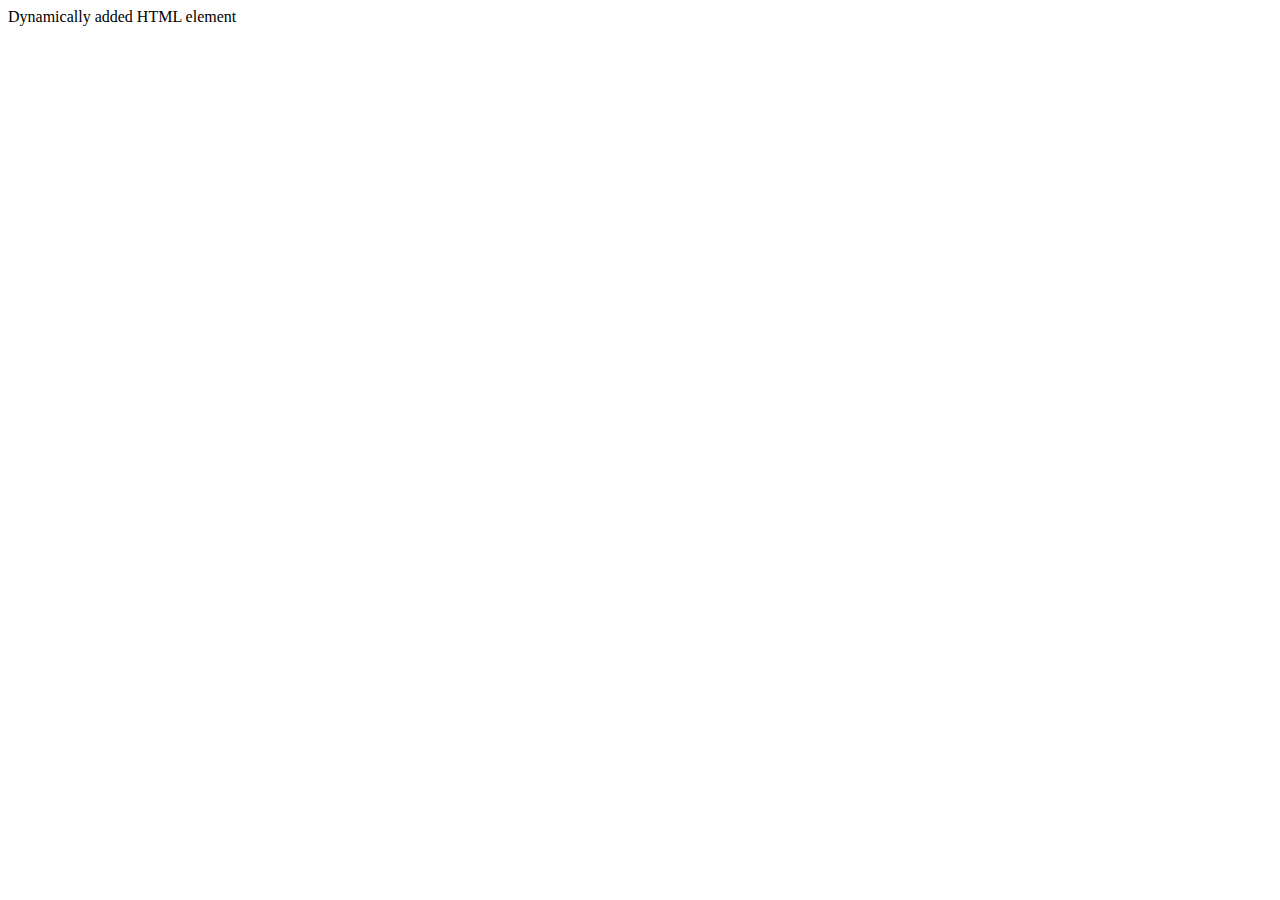
<file: index.html>
<!DOCTYPE html>
<html>
  <head>
    <style>
    </style>
  </head>
  <body>
    <div id="default">
      It works, but only that way.
    </div>
    <script src="./scripts/pula.js"></script>
  </body>
</html>
</file>
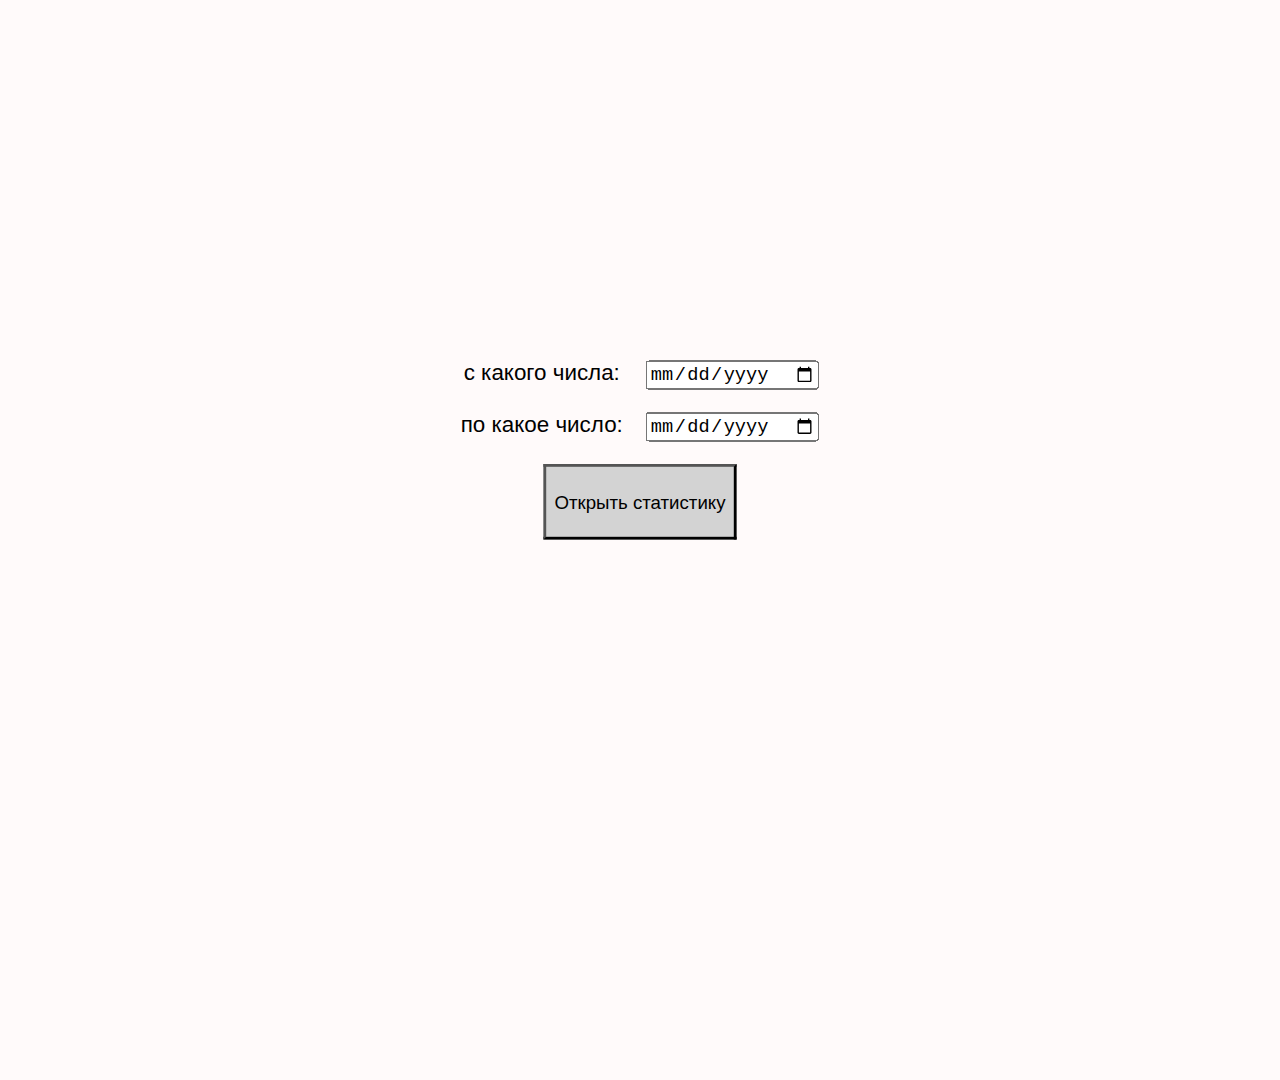
<file: apps/quick-charge/index.html>
<!DOCTYPE html>
<html>
<head>
  <meta http-equiv="CONTENT-TYPE" content="text/html; charset=UTF-8">
  <meta name="viewport" content="width=device-width, initial-scale=1.0">
  <title>QuickCharge</title>
  <link rel="stylesheet" href="./styles.css">
</head>
<body>
  <div class="root">
    <div class="container">
      <div class="formGrid">
        <label>с какого числа:</label>
        <input id="fromDate" type="date">
        <label>по какое число:</label>
        <input id="toDate" type="date">
        <button id="action">Открыть статистику</button>
      </div>
    </div>
  </div>
  <script src="./script.js"></script>
</body>
</html>
</file>
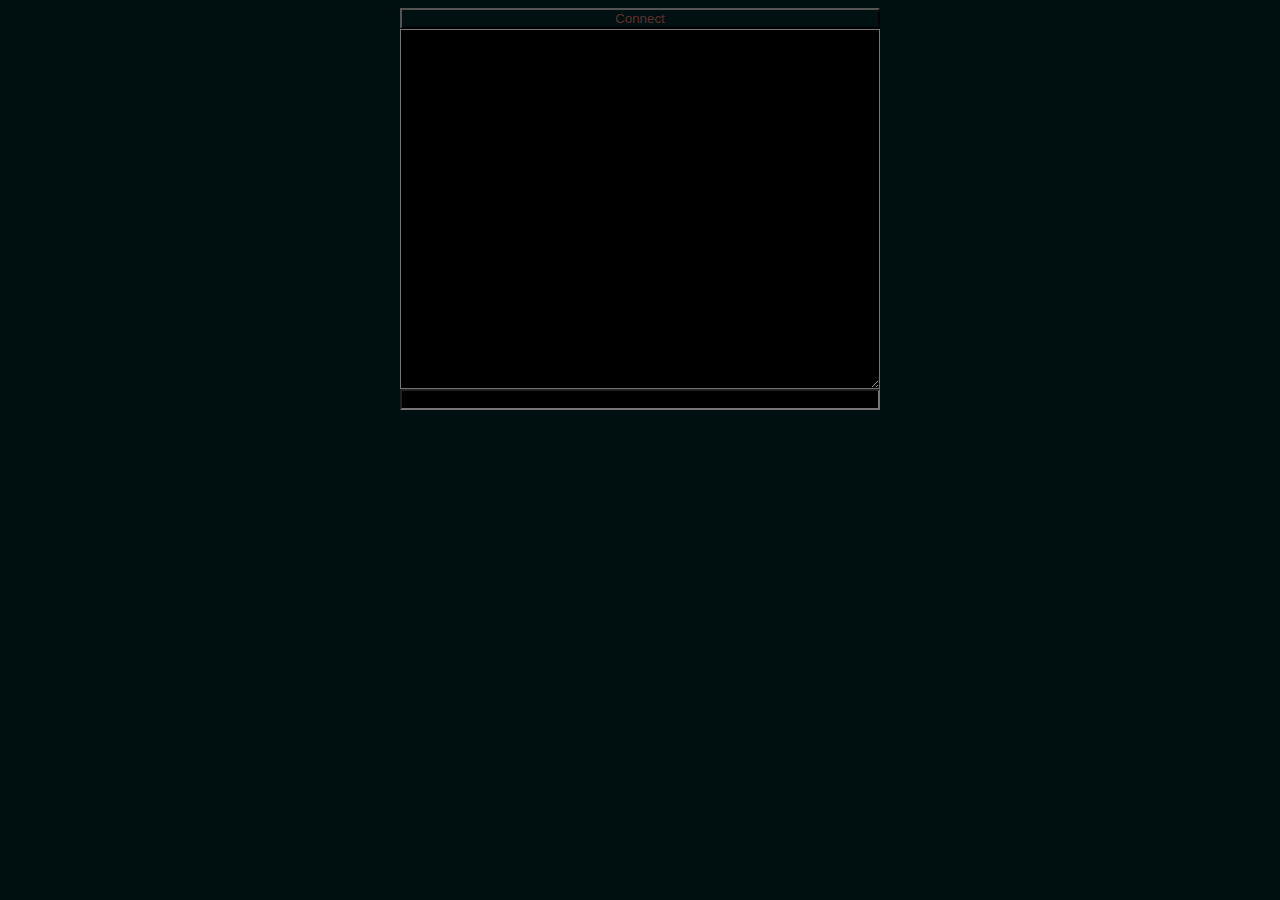
<file: apps/svetilo-ctrl/index.html>
<html>
  <head>
    <title>Svetilo controller</title>
    <link rel="stylesheet" href="./styles.css">
  </head>
  <body>
    <main>
      <button id="connect">Connect</button>
      <textarea id="terminal"></textarea>
      <input id="command">
    </main>
    <script type="module" src="./script.js"></script>
  </body>
</html>
</file>
<file: apps/quick-charge/styles.css>
body {
    margin: 0;
    font-family: sans-serif;
    overflow: hidden;
}

.root {
    width: 100vw;
    height: 100vh;
    display: flex;
    justify-content: center;
    align-items: center;
    transform: scale(1.4);
    background-color: snow;
}

.container {
    display: flex;
    flex-direction: column;
}

.formGrid {
    display: inline-grid;
    justify-items: center;
}


@media screen and (orientation: portrait) {
    .formGrid {
        grid-template-columns: auto;
        gap: 8px;
        & *:nth-child(2n){
            margin-bottom: 30px;
        }
    }    
}

@media screen and (orientation: landscape) {
    .formGrid {
        grid-template-columns: auto min-content;
        gap: 16px;
    } 
    #action {
        grid-column: 1 / span 2;
    }    
}

#action {
    height: 54px;
    background-color: lightgray;
}
</file>
<file: apps/svetilo-ctrl/styles.css>
body {
  display: flex;
  justify-content: center;
  background-color: #001010;
}

main {
  display: flex;
  flex-direction: column;
  width: 480px;
}

textarea#terminal{
  height: 40vh;  
}

textarea#terminal, input#command {
  background-color: black;
  color: green;
  font-family: monospace;
}

button#connect {
  background-color: #011010;
  color: #603030;
}
</file>
